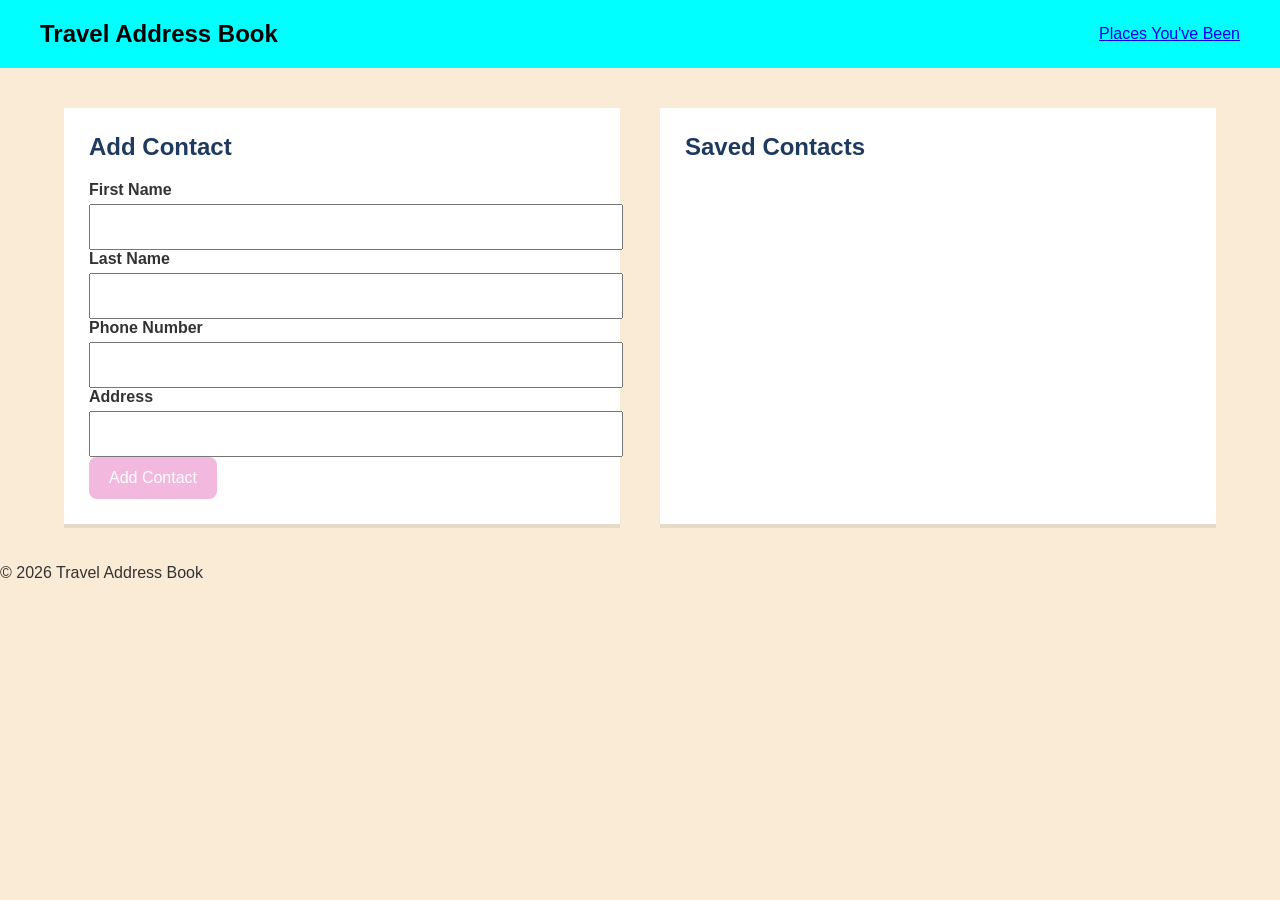
<file: docs/index.html>
<!DOCTYPE html>
<html lang="en">
<head>

    <meta charset="UFT-8">
    <meta name="viewport" content="width=device-width", initial-scale="1.0">
    <title>Address Book</title>

    <link rel="stylesheet" href="styles.css">
</head>

<body>

    <nav>
        <h1>Travel Address Book</h1>

        <div class="navlinks">
            <a href="places.html">Places You've Been</a>
        </div>
    </nav>

    <main class="page-container">
       
        <section class="card">

            <h2>Add Contact</h2>

            <form id="contact-form">

                <div class="form-group">
                <label for="first-name">First Name</label>
                <input type="text" id="first-name" required>
            </div>

            <div class="form-group">
                <label for="last-name">Last Name</label>
                <input type="text" id="last-name" required>
            </div>

            <div class="form-group">
                <label for="phone-number">Phone Number</label>
                <input type="text" id="phone-number" required>
            </div>
            
            <div class="form-group">
                <label for="address">Address</label>
                <input type="text" id="address" required>
            </div>

            <button type="submit">Add Contact</button>

            </form>

        </section>

        <section class="card">

            <h2>Saved Contacts</h2>

            <ul id="contacts-lists"></ul>

            <div id="contact-details" class="details-box hidden">
                <h3>Contact Details</h3>
                <p id="contact-info"></p>
            </div>

        </section>

    </main>

    <footer>
        <p>&copy 2026 Travel Address Book</p>
    </footer>

    <script src="script.js"></script>
</body>
</html>
</file>
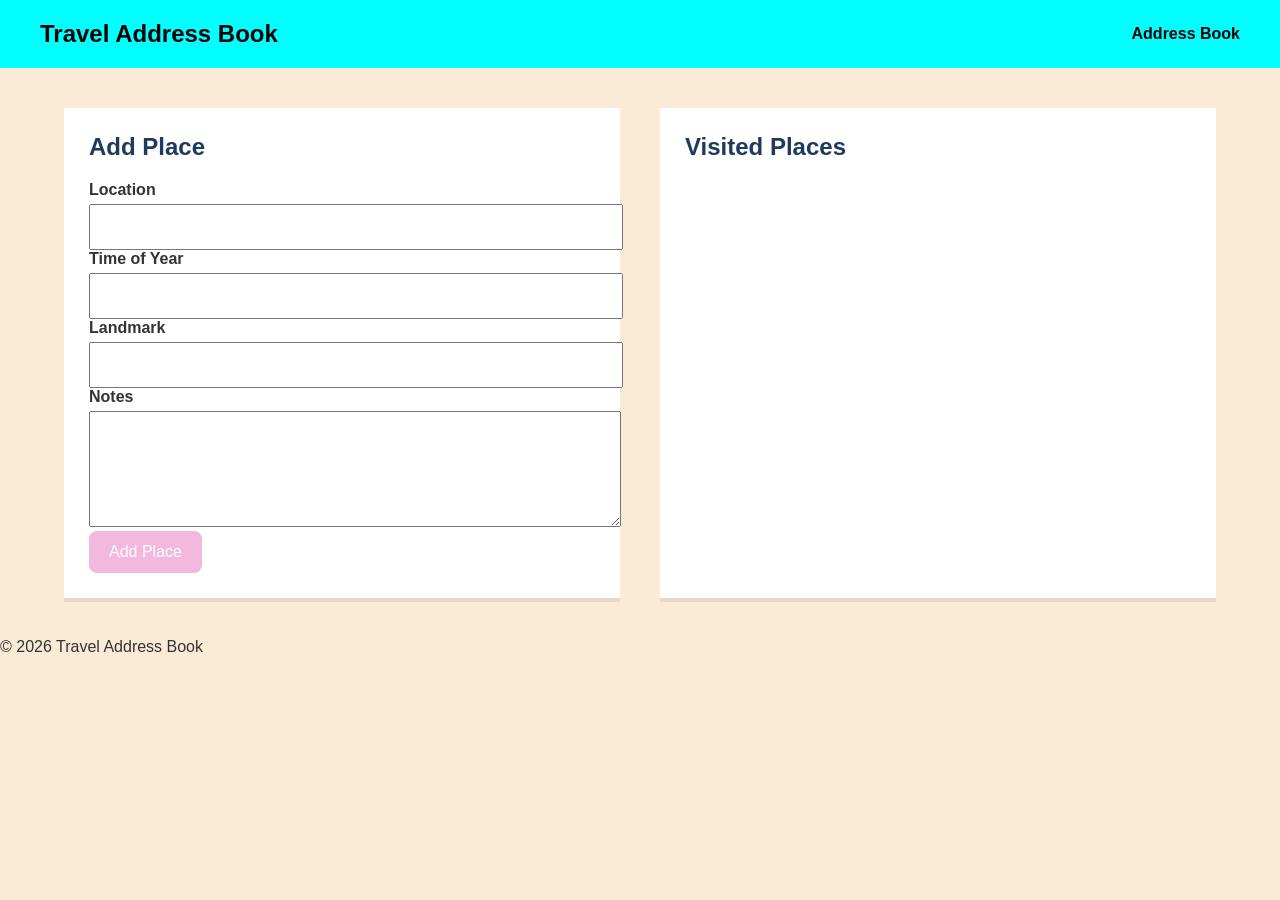
<file: docs/places.html>
<!DOCTYPE html>
<html lang="en">
<head>
    <meta charset="UFT-8">
    <meta name="viewport" content="width=device-width", initial-scale="1.0">
    <title>Places You've Been</title>

    <link rel="stylesheet" href="styles.css">
</head>
<body>

    <nav>
        <h1>Travel Address Book</h1>

        <div class="nav-links">
            <a href="index.html">Address Book</a>
        </div>


    </nav>

    <main class="page-container">

        <section class="card">

            <h2>Add Place</h2>

            <form id="place-form">

                <div class="form-group">
                <label for="location">Location</label>
                <input type="text" id="location" required>
            </div>

            <div class="form-group">
                <label for="season">Time of Year</label>
                <input type="text" id="season" required>
            </div>

            <div class="form-group">
                <label for="landmark">Landmark</label>
                <input type="text" id="landmark" required>
            </div>

            
            <div class="form-group">
                <label for="notes">Notes</label>
                <textarea type="text" id="notes"></textarea>
            </div>

            <button type="submit">Add Place</button>

            </form>

        </section>

        <section class="card">

            <h2>Visited Places</h2>

            <ul id="places-list"></ul>

            <div id="place-details" class="details-box hidden">
                <h3>Place Details</h3>
                <p id="place-info"></p>
            </div>

        </section>

    </main>

    <footer>
        <p>&copy 2026 Travel Address Book</p>
    </footer>

    <script src="script.js"></script>
</body>
</html>
</file>
<file: docs/styles.css>
/* RESET */
* {
    margin:0;
    padding: 0;
    box-sizing:content-box;
}

/* Body */
body {
    font-family:Arial, Helvetica, sans-serif;
    background-color:antiquewhite;
    color:#333;
}

/* Navbar */
nav {
    background-color:aqua;
    color:#000;
    padding:20px 40px;
    display:flex;
    justify-content: space-between;
    align-items: center;
}

.nav-links a {
    color:black;
    text-decoration: none;
    font-weight: bold;
    margin-left: 20px;
}

.nav-links a:hover {
    color: c8dfff;
}

/* Page Container*/
.page-container {
    width:90%;
    max-width: 1200px;
    margin: 40px auto;
    display: grid;
    grid-template-columns: 1fr 1fr;
    gap: 40px;
}

/* Card */
.card {
    background-color: white;
    padding: 25px;
    border: radius 12px;
    box-shadow: 0 4px rgba(0,0,0,0.08);
}

/* Headings */
.card h2 {
    margin-bottom: 20px;
    color:#1e3a5f;
}

/* Form */
.form.group {
    margin-bottom: 18px;
}

label {display: block;
    margin-bottom: 5px;
    font-weight: bold;
}

input,
textarea {
    width: 100%;
    padding: 12px;
    font-size: 1rem;
}

textarea {
    min-height: 90px;
    resize: vertical;
}

/* Button */
button {
    background-color: rgba(218, 39, 152, 0.326);
    color: white;
    border:none;
    padding:12px 20px;
    border-radius: 8px;
    cursor:pointer;
    transition: 0.3s;
    font-size: 1rem;
}

button:hover {
    background-color: #2d527f;
}

/* Lists */
li {
    background-color: #eef3f8;
    padding: 12px;
    margin-bottom: 12px;
    border-radius: 8px;
    cursor: pointer;
    transition: 0.3s;
}

li:hover {
    background-color: #d8e8f8;
}

/* Details */
.details-box {
    margin-top: 20px;
    background-color: #225f1e;
    padding: 20px;
    border-left: 5px solid #1e3a5f;
}

.hidden {
    display: none;
}

/* Responsive */
@media (max-width: 768px) {

    nav {
        flex-direction: column;
        gap:15px;
    }

    .page-container {
        grid-template-columns: 1fr;
    }

}
</file>
